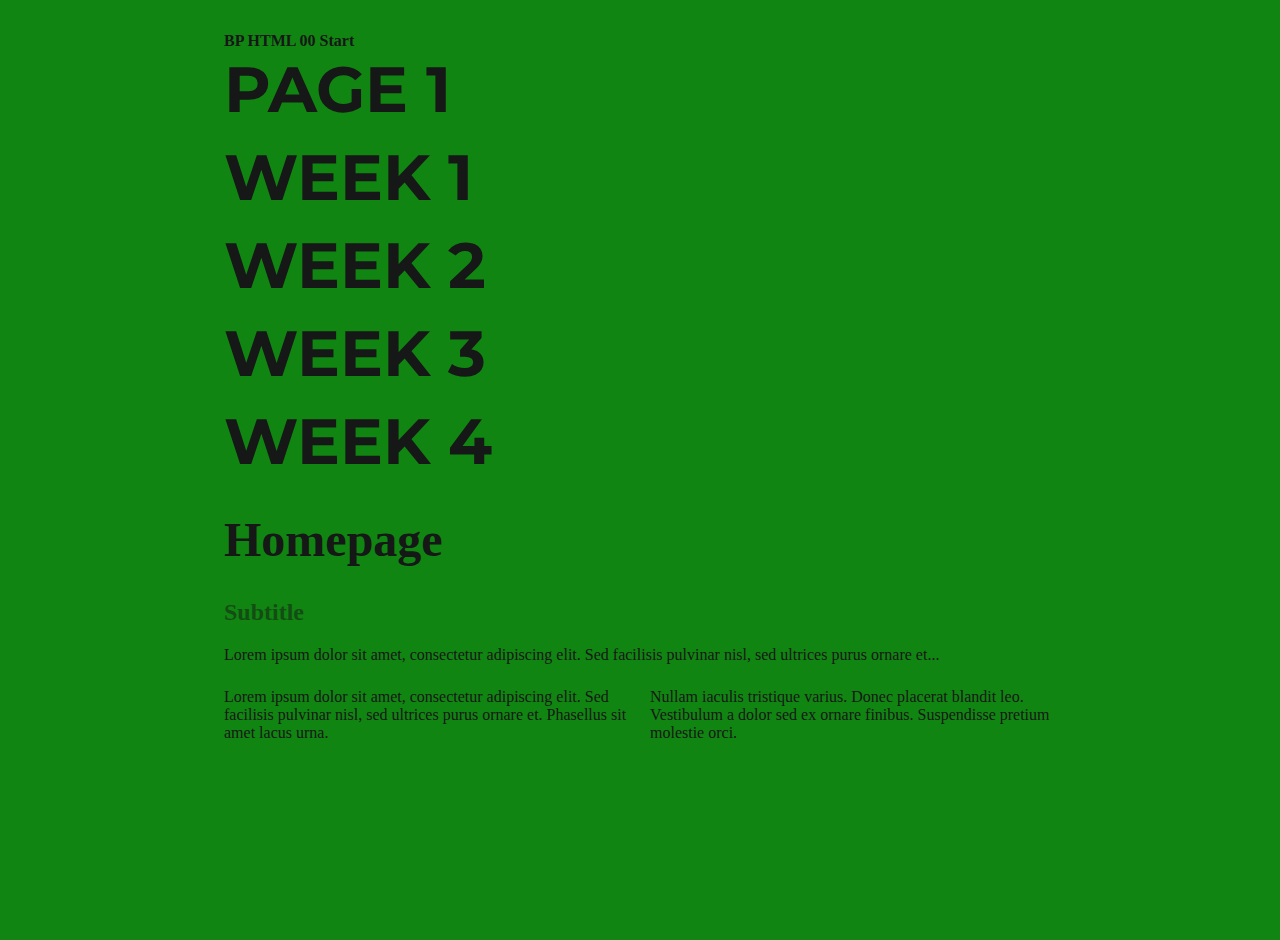
<file: BP_HTML_00_start-main/index.html>
<html lang="en">
<head>
    <meta charset="UTF-8">
    <meta name="viewport" content="width=device-width, initial-scale=1.0">
    <title>HTML & CSS</title>

    <!-- Link to your CSS file -->
    <link rel="stylesheet" href="assets/styles.css">
    <link rel="stylesheet" href="assets/flexboxes.css">
    <link rel="stylesheet" href="assets/nav.css">
    <link rel="stylesheet" href="assets/typography.css">
</head>
<body>
    <div class="container">
        <div class="title">
            BP HTML 00 Start
        </div>
        <div>
            <ul class="vertical-buttons">
                <li><a href="index.html">Page 1</a></li>
                 <li><a href="week1.html">Week 1</a></li>
                  <li><a href="week2.html">Week 2</a></li>
                   <li><a href="week3.html">Week 3</a></li>
                    <li><a href="week4.html">Week 4</a></li>
            </ul>
        </div>
        <page>
            <h1>Homepage</h1>
            <h2>Subtitle</h2>
            <p>
                Lorem ipsum dolor sit amet, consectetur adipiscing elit. Sed facilisis pulvinar nisl, sed ultrices purus ornare et...
            </p>
            <!-- Flex container with 2 columns -->
            <div class="two-columns">
                <div class="column">
                    <p>
                        Lorem ipsum dolor sit amet, consectetur adipiscing elit. Sed facilisis pulvinar nisl, sed ultrices purus ornare et. Phasellus sit amet lacus urna.
                    </p>
                </div>
                <div class="column">
                    <p>
                        Nullam iaculis tristique varius. Donec placerat blandit leo. Vestibulum a dolor sed ex ornare finibus. Suspendisse pretium molestie orci.
                    </p>
                </div>
            </div>
        </page>
    </div>
</body>
</html>
</file>
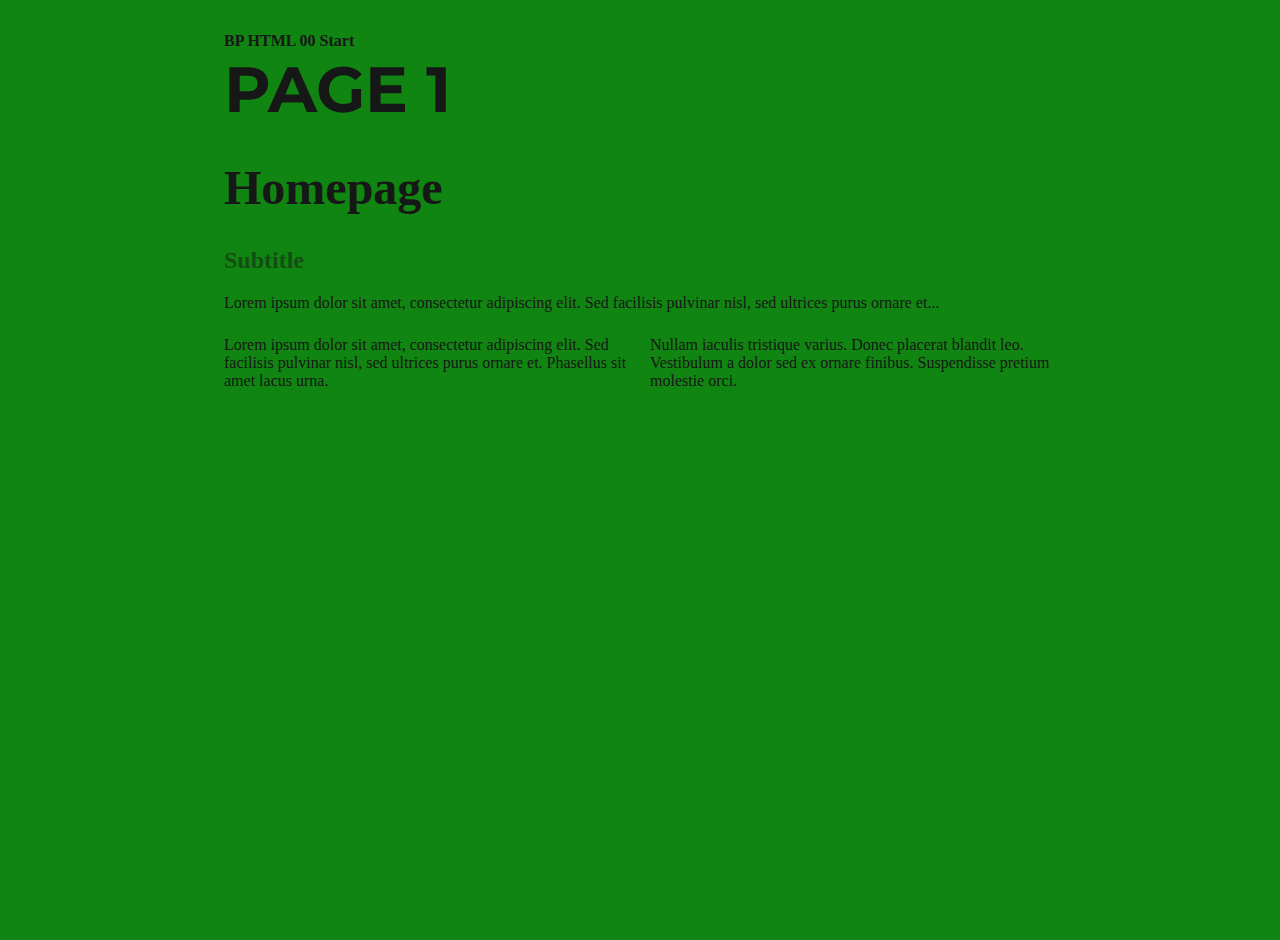
<file: BP_HTML_00_start-main/week1.html>
<html lang="en">
<head>
    <meta charset="UTF-8">
    <meta name="viewport" content="width=device-width, initial-scale=1.0">
    <title>HTML & CSS</title>

    <!-- Link to your CSS file -->
    <link rel="stylesheet" href="assets/styles.css">
    <link rel="stylesheet" href="assets/flexboxes.css">
    <link rel="stylesheet" href="assets/nav.css">
    <link rel="stylesheet" href="assets/typography.css">
</head>
<body>
    <div class="container">
        <div class="title">
            BP HTML 00 Start
        </div>
        <div>
            <ul class="vertical-buttons">
                <li><a href="index.html">Page 1</a></li>
            </ul>
        </div>
        <page>
            <h1>Homepage</h1>
            <h2>Subtitle</h2>
            <p>
                Lorem ipsum dolor sit amet, consectetur adipiscing elit. Sed facilisis pulvinar nisl, sed ultrices purus ornare et...
            </p>
            <!-- Flex container with 2 columns -->
            <div class="two-columns">
                <div class="column">
                    <p>
                        Lorem ipsum dolor sit amet, consectetur adipiscing elit. Sed facilisis pulvinar nisl, sed ultrices purus ornare et. Phasellus sit amet lacus urna.
                    </p>
                </div>
                <div class="column">
                    <p>
                        Nullam iaculis tristique varius. Donec placerat blandit leo. Vestibulum a dolor sed ex ornare finibus. Suspendisse pretium molestie orci.
                    </p>
                </div>
            </div>
        </page>
    </div>
</body>
</html>
</file>
<file: BP_HTML_00_start-main/assets/styles.css>
@import url('https://fonts.googleapis.com/css2?family=Roboto:ital,wght@0,100;0,300;0,400;0,500;0,700;0,900;1,100;1,300;1,400;1,500;1,700;1,900&display=swap');
@import url('https://fonts.googleapis.com/css2?family=Montserrat:ital,wght@0,100..900;1,100..900&family=Roboto:ital,wght@0,100;0,300;0,400;0,500;0,700;0,900;1,100;1,300;1,400;1,500;1,700;1,900&display=swap');
@import url('https://fonts.googleapis.com/css2?family=BBH+Sans+Bartle&display=swap');
body{
    background-color: rgb(17, 133, 17);
    color: #161717;
    height:auto;
    min-height:100vh;
}
/* Container styling */
.container {
    font-family: 'BBH';
    max-width: 65vw;
    margin-left: auto;
    margin-right: auto;
}

.title {
    font-family: 'BBH';
    font-size: 1em;
    font-weight: bold;
    text-transform: capitalize;
    margin-top: 2em;
}
</file>
<file: BP_HTML_00_start-main/assets/flexboxes.css>
.two-columns {
    display: flex;
    gap: 20px; /* spacing between columns */
}

.column {
    flex: 1; /* each column takes equal space */
}
</file>
<file: BP_HTML_00_start-main/assets/nav.css>
/* Navigation */

.vertical-buttons {
    font-family: 'Montserrat';
    text-transform: uppercase;
    font-weight: bold;
    list-style: none;
    padding: 0;
    margin: 0;
    display: flex;
    flex-direction: column; /* stack vertically */
    gap: 10px; /* space between buttons */
}

.vertical-buttons li a {
    display: block;           /* makes the entire link clickable */
    padding: 0px 0px;
    background-color: inherit;
    color: inherit;
    text-decoration: none;
    border-radius: 6px;
    text-align: left;
    font-size: 4em;
}

.vertical-buttons li a:hover {
    text-decoration: underline;
}
</file>
<file: BP_HTML_00_start-main/assets/typography.css>
p{
    margin-top: .5em;
}
h1{ 
    font-size: 3em;
    font-weight: extrabold;
}
h2{ 
    font-size: 1.5em;
    font-weight: bold;
    opacity: .5; 
}
</file>
